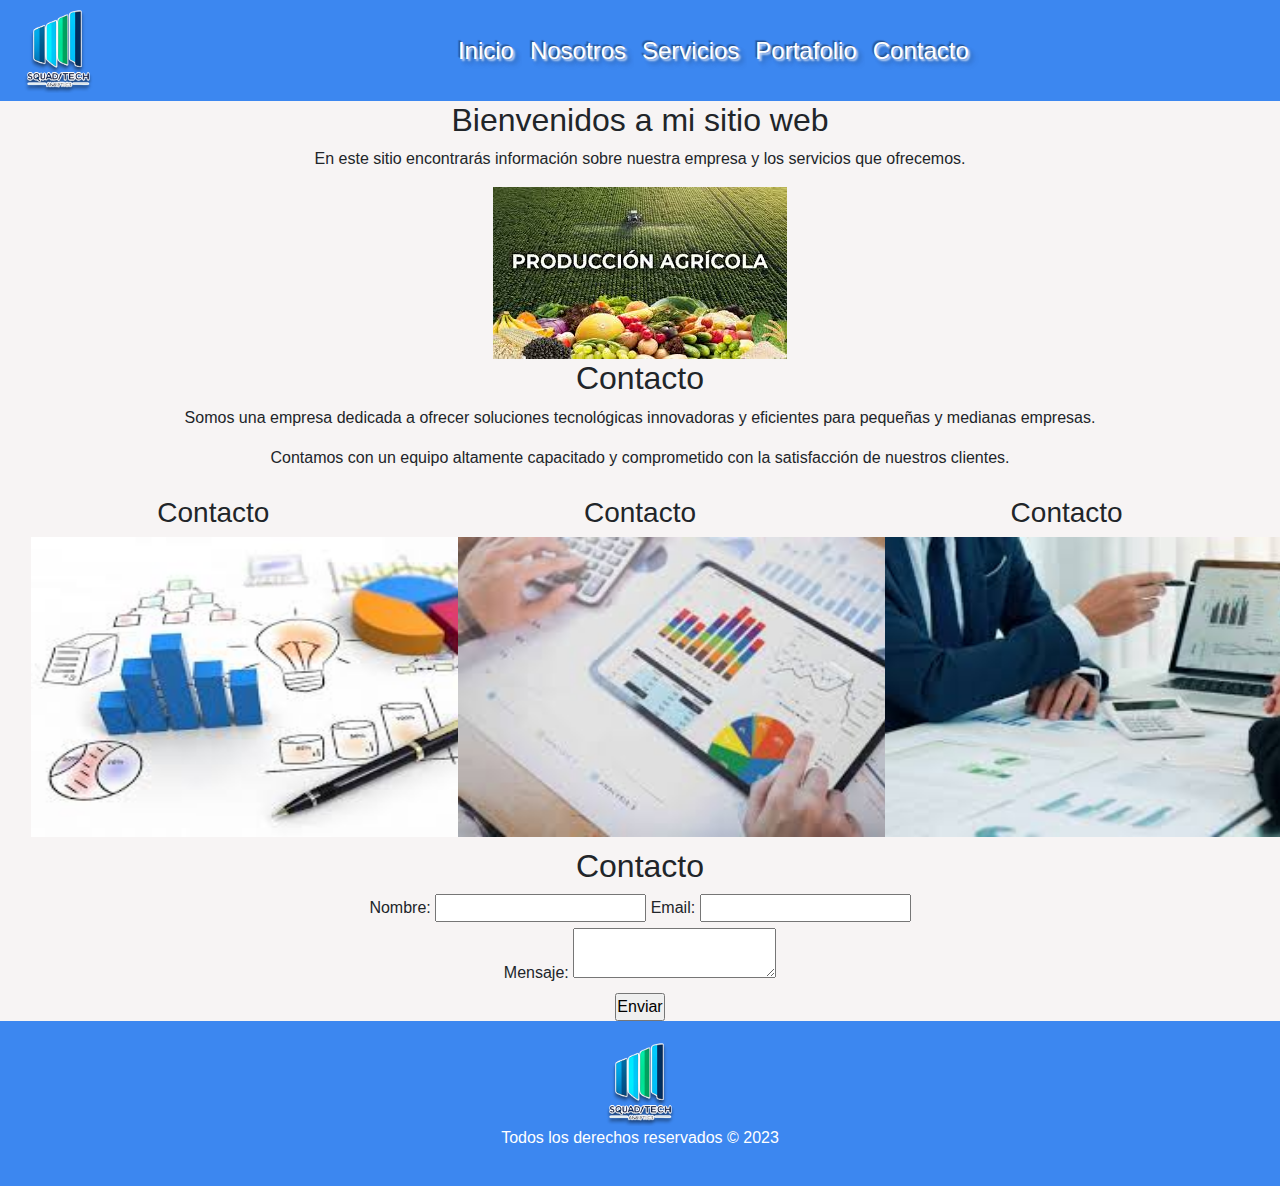
<file: Front-end/contacto.html>
<!DOCTYPE html>
<html lang="es">
<head>
    <meta charset="UTF-8">
    <meta name="viewport" content="width=device-width, initial-scale=1.0">
    <title>Menú de Navegación</title>
    <!-- Enlace a Bootstrap CSS -->
    <link href="https://stackpath.bootstrapcdn.com/bootstrap/4.5.2/css/bootstrap.min.css" rel="stylesheet">
    <link rel="stylesheet" href="./CSS/style5.css" type="text/css">
    <link rel="icon" type="image/ico" href="./images/faviconSTech.ico"/>
</head>
<body>
    <header>
        <!-- Menú de navegación con Bootstrap -->
    <nav class="navbar navbar-expand-lg navbar-dark">
        <img class="navbar-brand" src="./images/logo1.png"></img>
        <button class="navbar-toggler" type="button" data-toggle="collapse" data-target="#menuNavegacion" aria-controls="menuNavegacion" aria-expanded="false" aria-label="Toggle navigation">
            <span class="navbar-toggler-icon"></span>
        </button>

        <div class="collapse navbar-collapse" id="menuNavegacion">
            <ul class="navbar-nav ml-auto">
                <li class="nav-item">
                    <a class="nav-link" href="index.html">Inicio</a>
                </li>
                <li class="nav-item">
                    <a class="nav-link" href="nosotros.html">Nosotros</a>
                </li>
                <li class="nav-item">
                    <a class="nav-link" href="servicios.html">Servicios</a>
                </li>
                <li class="nav-item">
                    <a class="nav-link" href="portafolio.html">Portafolio</a>
                </li>
                <li class="nav-item">
                    <a class="nav-link" href="contacto.html">Contacto</a>
                </li>
            </ul>
        </div>
    </nav>
    
    <main>

    <section id="inicio" class="principal">
      <div>
        <h2>Bienvenidos a mi sitio web</h2>
        <p>En este sitio encontrarás información sobre nuestra empresa y los servicios que ofrecemos.</p>
        <img src="./images/img1.jpeg" alt="imagen" class="img1">
      </div>
      
    </section>

    <section id="nosotros" class="normal">
      <div>
        <h2>Contacto</h2>
        <p>Somos una empresa dedicada a ofrecer soluciones tecnológicas innovadoras y eficientes para pequeñas y medianas empresas.</p>
        <p>Contamos con un equipo altamente capacitado y comprometido con la satisfacción de nuestros clientes.</p>
    </section>
      </div>

    </section> 
    <section id="nosotros2" class="">
        <div class="somos">
            
            <div class="n">
                <h3>Contacto</h3>
                <img src="./images/img5.jfif" alt="imagen" class="nosotros">
            </div>
            <div class="n">  
                <h3>Contacto</h3>
                <img src="./images/img8.jfif" alt="imagen" class="nosotros">
            </div>
            <div class="n">
                <h3>Contacto</h3>
                <img src="./images/img6.jfif" alt="imagen" class="nosotros">
            </div>
        </div>
    </section>

    <section id="contacto" class="info">
      <h2>Contacto</h2>
      <div class="contacto">
      <form action="enviar_mensaje.php" method="post">
        <label for="nombre">Nombre:</label>
        <input type="text" id="nombre" name="nombre" required>
        <label for="email">Email:</label>
        <input type="email" id="email" name="email" required><br>
        <label for="mensaje">Mensaje:</label>
        <textarea id="mensaje" name="mensaje" required></textarea><br>
        <input type="submit" value="Enviar"><br>
      </form>
      </div>
    </section>

  </main>
  <footer>
    <div class="footer">
      <img class="navbar-brand" src="./images/logo1.png"></img>
      <p>Todos los derechos reservados © 2023</p>
    </div>
  </footer>
</file>
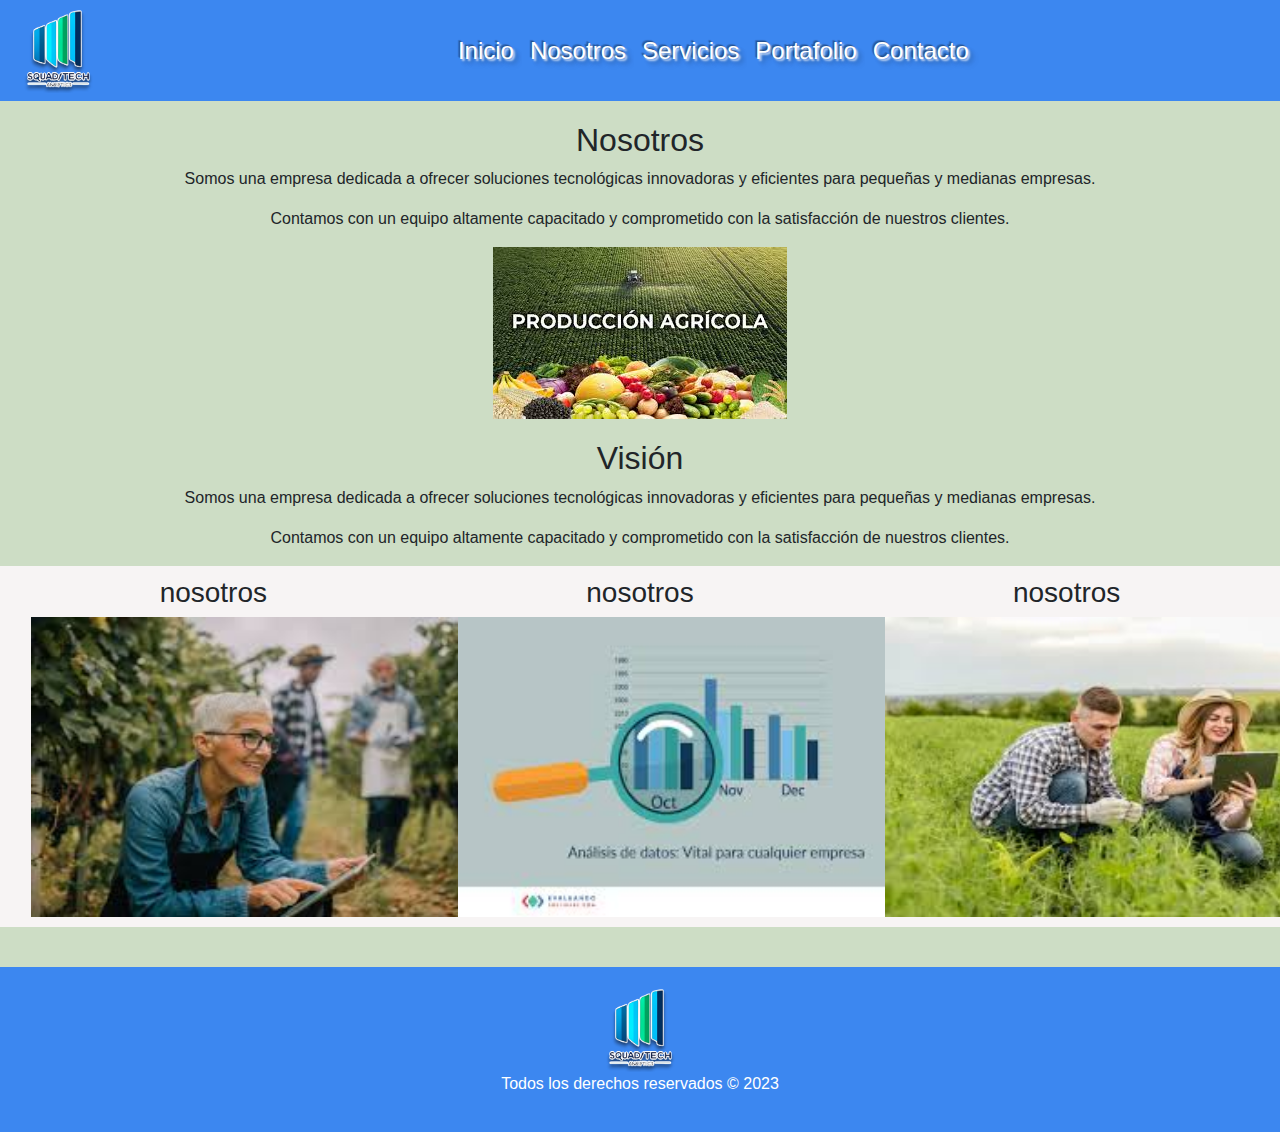
<file: Front-end/nosotros.html>
<!DOCTYPE html>
<html lang="es">
<head>
    <meta charset="UTF-8">
    <meta name="viewport" content="width=device-width, initial-scale=1.0">
    <title>Nosotros</title>
    <!-- Enlace a Bootstrap CSS -->
    <link href="https://stackpath.bootstrapcdn.com/bootstrap/4.5.2/css/bootstrap.min.css" rel="stylesheet">
    <link rel="stylesheet" href="./CSS/style2.css" type="text/css">
    <link rel="icon" type="image/ico" href="./images/faviconSTech.ico"/>
</head>
<body>
    <header>
        <!-- Menú de navegación con Bootstrap -->
    <nav class="navbar navbar-expand-lg navbar-dark">
        <img class="navbar-brand" src="./images/logo1.png"></img>
        <button class="navbar-toggler" type="button" data-toggle="collapse" data-target="#menuNavegacion" aria-controls="menuNavegacion" aria-expanded="false" aria-label="Toggle navigation">
            <span class="navbar-toggler-icon"></span>
        </button>

        <div class="collapse navbar-collapse" id="menuNavegacion">
            <ul class="navbar-nav ml-auto">
                <li class="nav-item">
                    <a class="nav-link" href="index.html">Inicio</a>
                </li>
                <li class="nav-item">
                    <a class="nav-link" href="nosotros.html">Nosotros</a>
                </li>
                <li class="nav-item">
                    <a class="nav-link" href="servicios.html">Servicios</a>
                </li>
                <li class="nav-item">
                    <a class="nav-link" href="portafolio.html">Portafolio</a>
                </li>
                <li class="nav-item">
                    <a class="nav-link" href="contacto.html">Contacto</a>
                </li>
            </ul>
        </div>
    </nav>
    
    <main>

    <section id="nosotros" class="normal">
      <h2>Nosotros</h2>
      <p>Somos una empresa dedicada a ofrecer soluciones tecnológicas innovadoras y eficientes para pequeñas y medianas empresas.</p>
      <p>Contamos con un equipo altamente capacitado y comprometido con la satisfacción de nuestros clientes.</p>
      <img src="./images/img1.jpeg" alt="imagen" class="img1">
    </section>

    <section id="nosotros" class="seccion2">
            <div class="">
                <h2>Visión</h2>
                <p>Somos una empresa dedicada a ofrecer soluciones tecnológicas innovadoras y eficientes para pequeñas y medianas empresas.</p>
                <p>Contamos con un equipo altamente capacitado y comprometido con la satisfacción de nuestros clientes.</p>
            </div>
        </section>

    <section id="nosotros2" class="">
        <div class="somos">
            
            <div class="n">
                <h3>nosotros</h3>
                <img src="./images/img2.jfif" alt="imagen" class="nosotros">
            </div>
            <div class="n">  
                <h3>nosotros</h3>
                <img src="./images/img4.jfif" alt="imagen" class="nosotros">
            </div>
            <div class="n">
                <h3>nosotros</h3>
                <img src="./images/img3.jfif" alt="imagen" class="nosotros">
            </div>
        </div>
        
    </section>

    <section id="contacto" class="normal">
      
    </section>

  </main>
  <footer>
    <div class="footer">
        <img class="navbar-brand" src="./images/logo1.png"></img>
        <p>Todos los derechos reservados © 2023</p>
    </div>
  </footer>
</file>
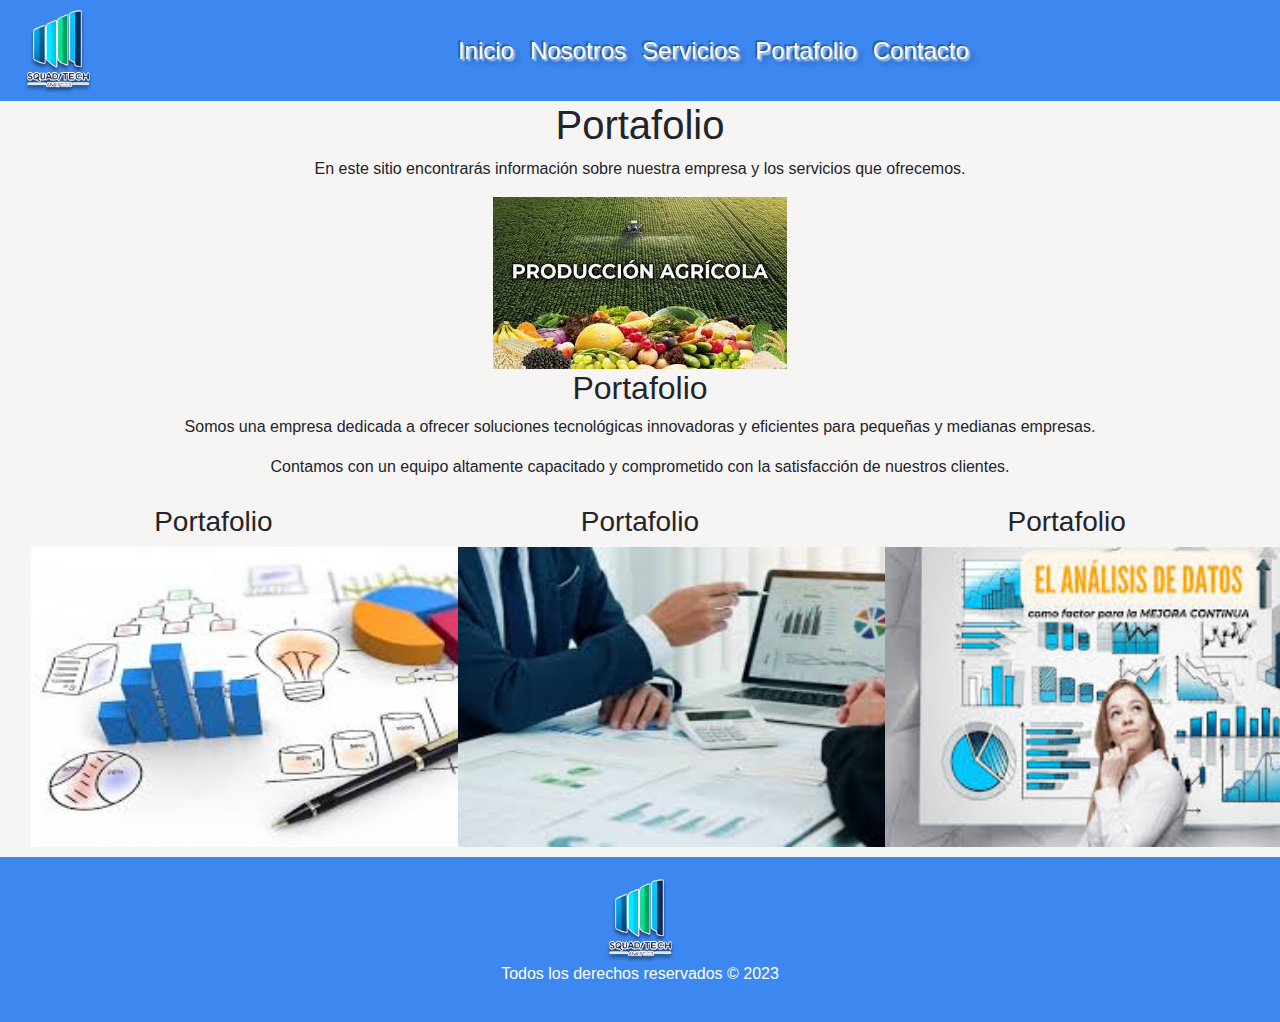
<file: Front-end/portafolio.html>
<!DOCTYPE html>
<html lang="es">
<head>
    <meta charset="UTF-8">
    <meta name="viewport" content="width=device-width, initial-scale=1.0">
    <title>Menú de Navegación</title>
    <!-- Enlace a Bootstrap CSS -->
    <link href="https://stackpath.bootstrapcdn.com/bootstrap/4.5.2/css/bootstrap.min.css" rel="stylesheet">
    <link rel="stylesheet" href="./CSS/style4.css" type="text/css">
    <link rel="icon" type="image/ico" href="./images/faviconSTech.ico"/>
</head>
<body>
    <header>
        <!-- Menú de navegación con Bootstrap -->
    <nav class="navbar navbar-expand-lg navbar-dark">
        <img class="navbar-brand" src="./images/logo1.png"></img>
        <button class="navbar-toggler" type="button" data-toggle="collapse" data-target="#menuNavegacion" aria-controls="menuNavegacion" aria-expanded="false" aria-label="Toggle navigation">
            <span class="navbar-toggler-icon"></span>
        </button>

        <div class="collapse navbar-collapse" id="menuNavegacion">
            <ul class="navbar-nav ml-auto">
                <li class="nav-item">
                    <a class="nav-link" href="index.html">Inicio</a>
                </li>
                <li class="nav-item">
                    <a class="nav-link" href="nosotros.html">Nosotros</a>
                </li>
                <li class="nav-item">
                    <a class="nav-link" href="servicios.html">Servicios</a>
                </li>
                <li class="nav-item">
                    <a class="nav-link" href="portafolio.html">Portafolio</a>
                </li>
                <li class="nav-item">
                    <a class="nav-link" href="contacto.html">Contacto</a>
                </li>
            </ul>
        </div>
    </nav>
    
    <main>

    <section id="inicio" class="principal">
      <div>  
        <h1>Portafolio</h1>
        <p>En este sitio encontrarás información sobre nuestra empresa y los servicios que ofrecemos.</p>
        <img src="./images/img1.jpeg" alt="imagen" class="img1">
      </div>


    </section>

    <section id="nosotros" class="normal">
      <div>
        <h2>Portafolio</h2>
        <p>Somos una empresa dedicada a ofrecer soluciones tecnológicas innovadoras y eficientes para pequeñas y medianas empresas.</p>
        <p>Contamos con un equipo altamente capacitado y comprometido con la satisfacción de nuestros clientes.</p>
      </div>
    </section>

    <section id="nosotros2" class="">
        <div class="somos">
            
            <div class="n">
                <h3>Portafolio</h3>
                <img src="./images/img5.jfif" alt="" class="nosotros">
            </div>
            <div class="n">  
                <h3>Portafolio</h3>
                <img src="./images/img6.jfif" alt="" class="nosotros">
            </div>
            <div class="n">
                <h3>Portafolio</h3>
                <img src="./images/img7.jfif" alt="" class="nosotros">
            </div>
        </div>
        
    </section>

  </main>
  <footer>
    <div class="footer">
        
        <img class="navbar-brand" src="./images/logo1.png"></img>
        <p>Todos los derechos reservados © 2023</p>
    </div>
  </footer>
</file>
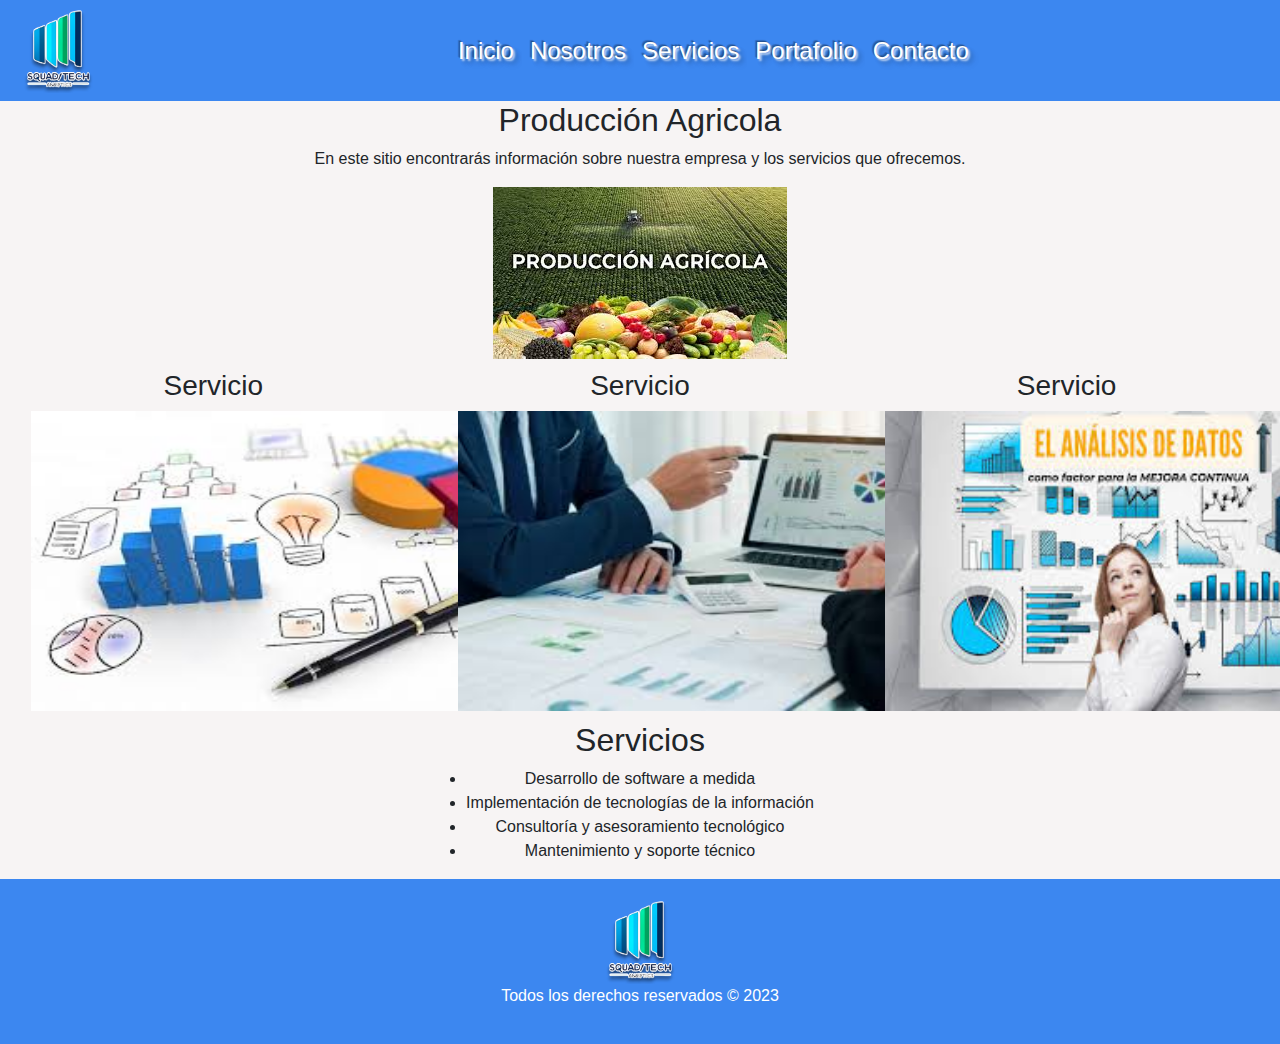
<file: Front-end/servicios.html>
<!DOCTYPE html>
<html lang="es">
<head>
    <meta charset="UTF-8">
    <meta name="viewport" content="width=device-width, initial-scale=1.0">
    <title>Menú de Navegación</title>
    <!-- Enlace a Bootstrap CSS -->
    <link href="https://stackpath.bootstrapcdn.com/bootstrap/4.5.2/css/bootstrap.min.css" rel="stylesheet">
    <link rel="stylesheet" href="./CSS/style3.css" type="text/css">
    <link rel="icon" type="image/ico" href="./images/faviconSTech.ico"/>
</head>
<body>
        <!-- Menú de navegación con Bootstrap -->
    <nav class="navbar navbar-expand-lg navbar-dark">
        <img class="navbar-brand" src="./images/logo1.png"></img>
        <button class="navbar-toggler" type="button" data-toggle="collapse" data-target="#menuNavegacion" aria-controls="menuNavegacion" aria-expanded="false" aria-label="Toggle navigation">
            <span class="navbar-toggler-icon"></span>
        </button>

        <div class="collapse navbar-collapse" id="menuNavegacion">
            <ul class="navbar-nav ml-auto">
                <li class="nav-item">
                    <a class="nav-link" href="index.html">Inicio</a>
                </li>
                <li class="nav-item"> 
                    <a class="nav-link" href="nosotros.html">Nosotros</a>
                </li>
                <li class="nav-item">
                    <a class="nav-link" href="servicios.html">Servicios</a>
                </li>
                <li class="nav-item">
                    <a class="nav-link" href="portafolio.html">Portafolio</a>
                </li>
                <li class="nav-item">
                    <a class="nav-link" href="contacto.html">Contacto</a>
                </li>
            </ul>
        </div>
    </nav>
    
    <main>
        <section id="servicio" class="servicios">
            <div class="">
                <h2>Producción Agricola</h2>
                <p>En este sitio encontrarás información sobre nuestra empresa y los servicios que ofrecemos.</p>
                <img src="./images/img1.jpeg" alt="imagen" class="img1">
            </div>
        </section>

        <section id="nosotros2" class="">
            <div class="somos">
                <div class="n">
                    <h3>Servicio</h3>
                    <img src="./images/img5.jfif" alt="" class="nosotros">
                </div>
                <div class="n">  
                    <h3>Servicio</h3>
                    <img src="./images/img6.jfif" alt="" class="nosotros">
                </div>
                <div class="n">
                    <h3>Servicio</h3>
                    <img src="./images/img7.jfif" alt="" class="nosotros">
                </div>
            </div>
        </section>
        <section id="servicios" class="servicio">
            <div class="" class="">
                <h2>Servicios</h2>
                <ul>
                    <li>Desarrollo de software a medida</li>
                    <li>Implementación de tecnologías de la información</li>
                    <li>Consultoría y asesoramiento tecnológico</li>
                    <li>Mantenimiento y soporte técnico</li>
                </ul>
            </div>
        </section>
    </main>
    <footer>
        <div class="footer">
            <img class="navbar-brand" src="./images/logo1.png"></img>
            <p>Todos los derechos reservados © 2023</p>
        </div>
    </footer>
</body>
</html>
</file>
<file: Front-end/CSS/style5.css>
* {
    margin:0 auto;
    padding: 0;
}

/* Estilos personalizados opcionales */
body {
    font-family: Arial, sans-serif;
    background-color: #f3eeeeac;
}

.navbar {
    background-color: #3c87f0;
}

.navbar-brand {
    width: 85px;
    height: 85px;
    padding: 0;
    margin: 0;
}

.navbar-nav {
    border-radius:7px;
    width: 40%;

}

.navbar-nav .nav-item .nav-link {
    text-decoration:dashed;
    font-size: 24px;
    background: #3C87F0;
    color:#ffffff;
    text-shadow: 
    -2px -2px 1px rgba(0, 0, 0, 0.2), /* Primera sombra negra suave hacia arriba e izquierda */
    -1px -1px 1px rgba(0, 0, 0, 0.3), /* Segunda sombra negra un poco más intensa */
    2px 2px 2px rgba(255, 255, 255, 0.7), /* Sombra blanca para el brillo */
    4px 4px 4px rgba(0, 0, 0, 0.2), /* Sombra negra más grande para un efecto de profundidad */
    6px 6px 6px rgba(0, 0, 0, 0.1); /* Última sombra negra más difusa */
    transition: background-color 0.3s ease;
}

.navbar-nav .nav-item .nav-link:hover {
    color: #a5ecdbee;
    background-color: #706d6d49;
    border-radius: 5px;

}

/*Section principal*/

.principal {
    display: flex;
    justify-content: center;
    align-items: center;
    text-align: center;
}

/*Section Normal*/

.normal {
    display: flex;
    justify-content: center;
    align-items: center;
    text-align: center;
}

/*Section nosotros2*/
.somos {
    display:inline-flex;
    justify-content:space-between;
    align-items: center;
    flex-wrap: wrap;
    width: 100%;
}

.n {
    width: 30%;
    padding: 10px;
    text-align: center;
}

.n .nosotros {
    width: 500px;
    height: 300px;
}

/*Section contacto*/

.info{
    text-align: center;
}

.contacto{
    text-align: center;
}

/*Footer*/

.footer {
    background-color: #3c87f0;
    color: #ffffff;
    padding: 20px;
    text-align: center;
}
</file>
<file: Front-end/CSS/style2.css>
* {
    margin:0 auto;
    padding: 0;
}

/* Estilos personalizados opcionales */
body {
    font-family: Arial, sans-serif;
    background-color: #f3eeeeac;
}

.navbar {
    background-color: #3c87f0;
}

.navbar-brand {
    width: 85px;
    height: 85px;
    padding: 0;
    margin: 0;
}

.navbar-nav {
    border-radius:7px;
    width: 40%;

}

.navbar-nav .nav-item .nav-link {
    text-decoration:dashed;
    font-size: 24px;
    background: #3C87F0;
    color:#ffffff;
    text-shadow: 
    -2px -2px 1px rgba(0, 0, 0, 0.2), /* Primera sombra negra suave hacia arriba e izquierda */
    -1px -1px 1px rgba(0, 0, 0, 0.3), /* Segunda sombra negra un poco más intensa */
    2px 2px 2px rgba(255, 255, 255, 0.7), /* Sombra blanca para el brillo */
    4px 4px 4px rgba(0, 0, 0, 0.2), /* Sombra negra más grande para un efecto de profundidad */
    6px 6px 6px rgba(0, 0, 0, 0.1); /* Última sombra negra más difusa */
    transition: background-color 0.3s ease;
}

.navbar-nav .nav-item .nav-link:hover {
    color: #a5ecdbee;
    background-color: #706d6d49;
    border-radius: 5px;

}

/*Section nosotros*/

.normal {
    background-color: #cdddc5;
    padding: 20px;
    text-align: center;
}

/*Section Sección 2*/

.seccion2 {
    display: flex;
    text-align: center;
    justify-content: center;
    align-items: center;
    background-color: #cdddc5;
}

/*Section nosotros2*/
.somos {
    display:inline-flex;
    justify-content:space-between;
    align-items: center;
    flex-wrap: wrap;
    width: 100%;
}

.n {
    width: 30%;
    padding: 10px;
    text-align: center;
}

.n .nosotros {
    width: 500px;
    height: 300px;
}



/*Footer*/

.footer {
    background-color: #3c87f0;
    color: #ffffff;
    padding: 20px;
    text-align: center;
}
</file>
<file: Front-end/CSS/style4.css>
* {
    margin:0 auto;
    padding: 0;
}

/* Estilos personalizados opcionales */
body {
    font-family: Arial, sans-serif;
    background-color: #f3eeeeac;
}

.navbar {
    background-color: #3c87f0;
}

.navbar-brand {
    width: 85px;
    height: 85px;
    padding: 0;
    margin: 0;
}

.navbar-nav {
    border-radius:7px;
    width: 40%;

}

.navbar-nav .nav-item .nav-link {
    text-decoration:dashed;
    font-size: 24px;
    background: #3C87F0;
    color:#ffffff;
    text-shadow: 
    -2px -2px 1px rgba(0, 0, 0, 0.2), /* Primera sombra negra suave hacia arriba e izquierda */
    -1px -1px 1px rgba(0, 0, 0, 0.3), /* Segunda sombra negra un poco más intensa */
    2px 2px 2px rgba(255, 255, 255, 0.7), /* Sombra blanca para el brillo */
    4px 4px 4px rgba(0, 0, 0, 0.2), /* Sombra negra más grande para un efecto de profundidad */
    6px 6px 6px rgba(0, 0, 0, 0.1); /* Última sombra negra más difusa */
    transition: background-color 0.3s ease;
}

.navbar-nav .nav-item .nav-link:hover {
    color: #a5ecdbee;
    background-color: #706d6d49;
    border-radius: 5px;

}

/*Section principal*/

.principal {
    display: flex;
    justify-content: center;
    align-items: center;
    text-align: center;
}

/*Section Normal*/

.normal {
    display: flex;
    justify-content: center;
    align-items: center;
    text-align: center;
}

/*Section nosotros2*/
.somos {
    display:inline-flex;
    justify-content:space-between;
    align-items: center;
    flex-wrap: wrap;
    width: 100%;
}

.n {
    width: 30%;
    padding: 10px;
    text-align: center;
}

.n .nosotros {
    width: 500px;
    height: 300px;
}

/*Footer*/

.footer {
    background-color: #3c87f0;
    color: #ffffff;
    padding: 20px;
    text-align: center;
}
</file>
<file: Front-end/CSS/style3.css>
* {
    margin: 0 auto;
    padding: 0;
}

/* Estilos personalizados opcionales */
body {
    font-family: Arial, sans-serif;
    background-color: #f3eeeeac;
}

.navbar {
    background-color: #3c87f0;
}

.navbar-brand {
    width: 85px;
    height: 85px;
    padding: 0;
    margin: 0;
}

.navbar-nav {
    border-radius:7px;
    width: 40%;

}

.navbar-nav .nav-item .nav-link {
    text-decoration:dashed;
    font-size: 24px;
    background: #3C87F0;
    color:#ffffff;
    text-shadow: 
    -2px -2px 1px rgba(0, 0, 0, 0.2), /* Primera sombra negra suave hacia arriba e izquierda */
    -1px -1px 1px rgba(0, 0, 0, 0.3), /* Segunda sombra negra un poco más intensa */
    2px 2px 2px rgba(255, 255, 255, 0.7), /* Sombra blanca para el brillo */
    4px 4px 4px rgba(0, 0, 0, 0.2), /* Sombra negra más grande para un efecto de profundidad */
    6px 6px 6px rgba(0, 0, 0, 0.1); /* Última sombra negra más difusa */
    transition: background-color 0.3s ease;
}

.navbar-nav .nav-item .nav-link:hover {
    color: #a5ecdbee;
    background-color: #706d6d49;
    border-radius: 5px;

}

/*Section Servicio*/
.servicios {
    justify-content: center;
    align-items: center;
    text-align: center;
    display:flex;
}

/*Section nosotros2*/
.somos {
    display:inline-flex;
    justify-content:space-between;
    align-items: center;
    flex-wrap: wrap;
    width: 100%;
}

.n {
    width: 30%;
    padding: 10px;
    text-align: center;
}

.n .nosotros {
    width: 500px;
    height: 300px;
}

/*Section Servicio*/

.servicio{
    display: flex;
    text-align: center;
    justify-content: center;
    align-items: center;
}
/*Footer*/

.footer {
    background-color: #3c87f0;
    color: #ffffff;
    padding: 20px;
    text-align: center;
}
</file>
